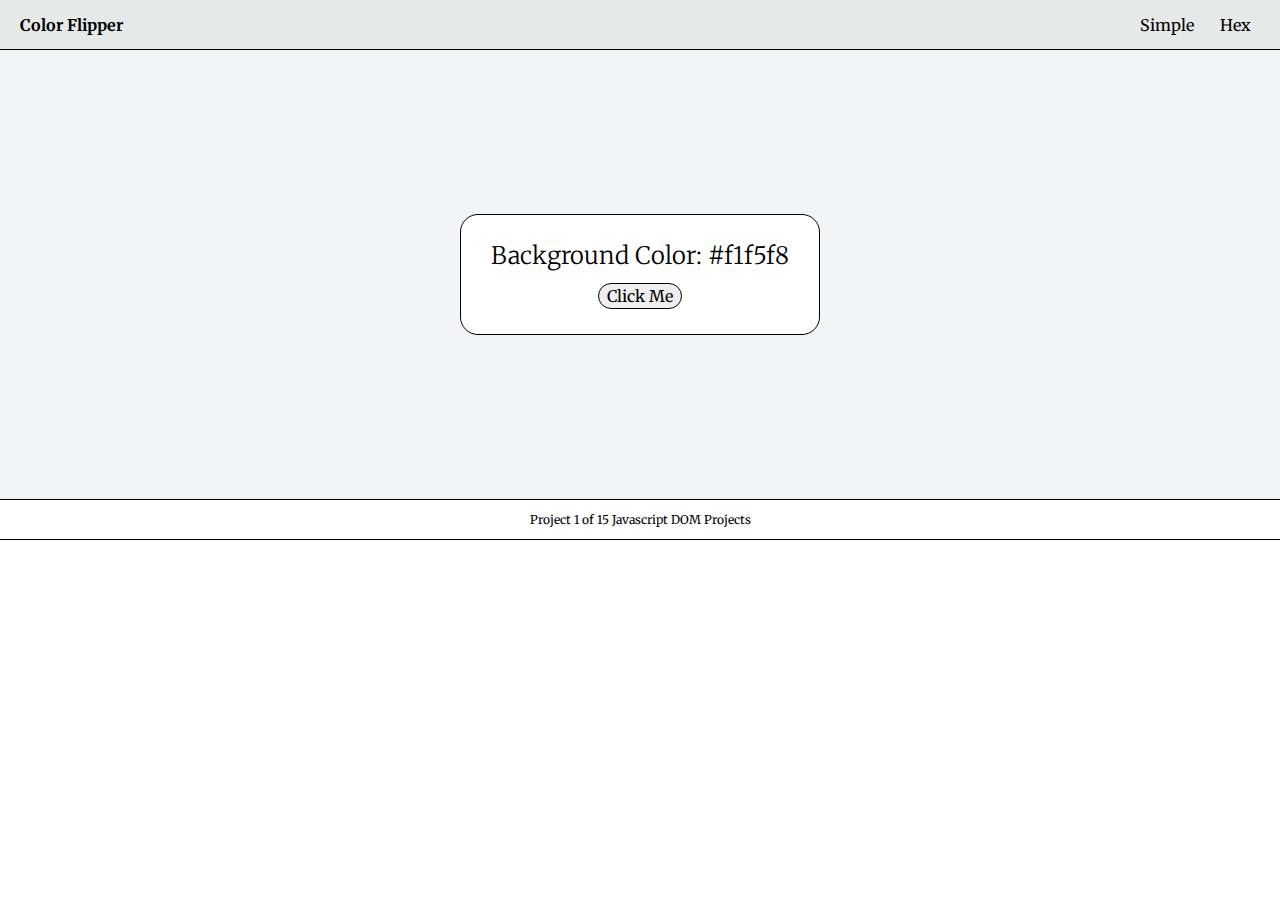
<file: Color Flipper/index.html>
<!DOCTYPE html>
<html lang="en">
  <head>
    <meta charset="UTF-8" />
    <meta http-equiv="X-UA-Compatible" content="IE=edge" />
    <meta name="viewport" content="width=device-width, initial-scale=1.0" />
    <link rel="stylesheet" href="./style.css" />
    <title>Color Flipper | Simple mode</title>
  </head>
  <body>
    <nav>
      <div class="nav-center">
        <h4>Color Flipper</h4>
        <ul class="nav-links">
          <li><a href="index.html">Simple</a></li>
          <li><a href="hex.html">Hex</a></li>
        </ul>
      </div>
    </nav>
    <main id="main">
      <div class="container">
        <h2>Background Color: <span class="color">#f1f5f8</span></h2>
        <button class="btn btn-hero" id="btn">Click Me</button>
      </div>
    </main>
    <footer>
      <p>Project 1 of 15 Javascript DOM Projects</p>
    </footer>
    <script src="simple.js"></script>
  </body>
</html>
</file>
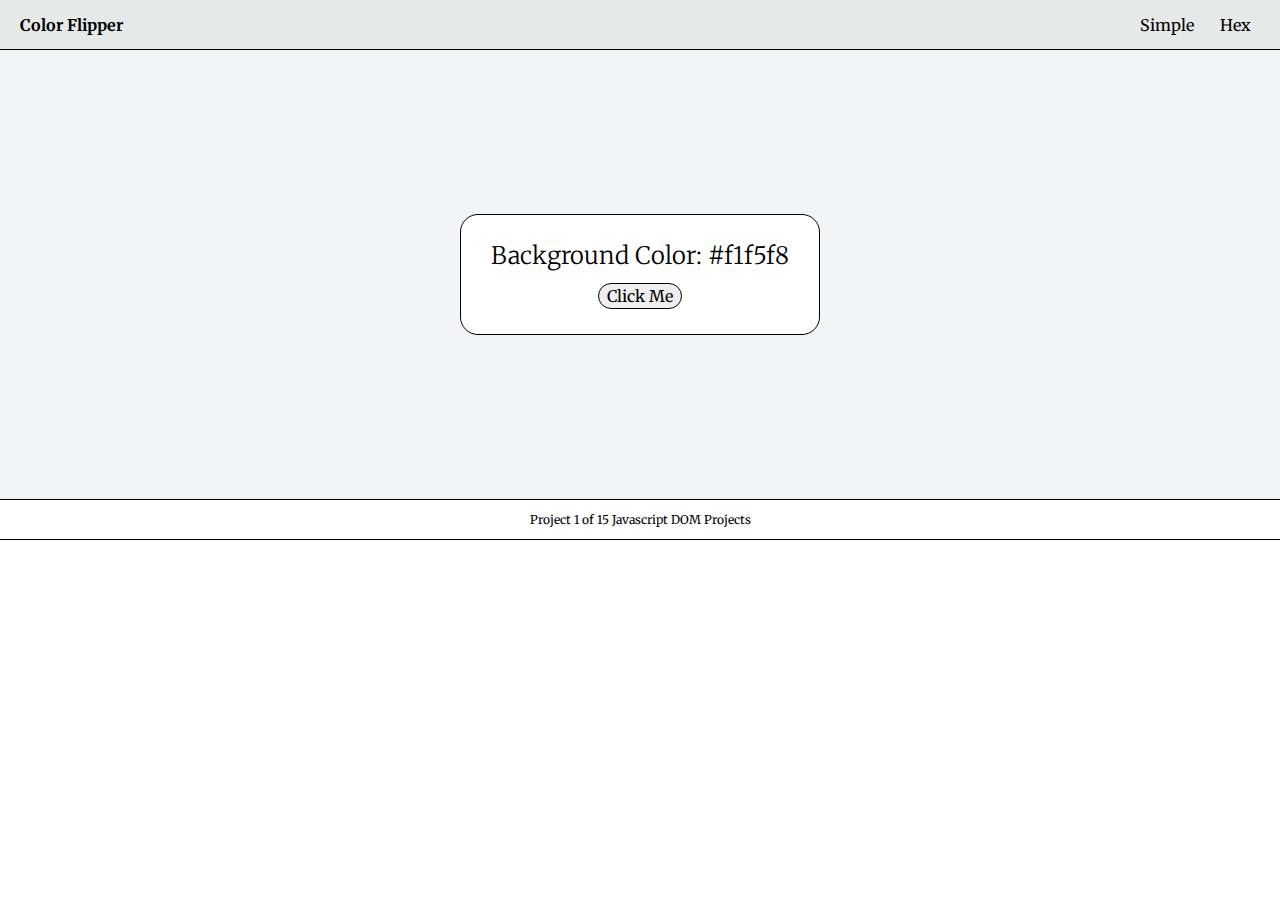
<file: Color Flipper/hex.html>
<!DOCTYPE html>
<html lang="en">
  <head>
    <meta charset="UTF-8" />
    <meta http-equiv="X-UA-Compatible" content="IE=edge" />
    <meta name="viewport" content="width=device-width, initial-scale=1.0" />
    <link rel="stylesheet" href="./style.css" />
    <title>Color Flipper</title>
  </head>
  <body>
    <nav>
      <div class="nav-center">
        <h4>Color Flipper</h4>
        <ul class="nav-links">
          <li><a href="index.html">Simple</a></li>
          <li><a href="hex.html">Hex</a></li>
        </ul>
      </div>
    </nav>
    <main id="main">
      <div class="container">
        <h2>Background Color: <span class="color">#f1f5f8</span></h2>
        <button class="btn btn-hero" id="btn">Click Me</button>
      </div>
    </main>
    <footer>
      <p>Project 1 of 15 Javascript DOM Projects</p>
    </footer>
    <script src="hex.js"></script>
  </body>
</html>
</file>
<file: Color Flipper/style.css>
@import url("https://fonts.googleapis.com/css2?family=Merriweather:wght@300;400&display=swap");

* {
  box-sizing: border-box;
  margin: 0;
  padding: 0;
  font-family: "Merriweather", serif;
}

li,
a {
  list-style: none;
  text-decoration: none;
}

h2 {
  font-weight: 300;
}

a {
  color: black;
  text-decoration: underline;
}

.nav-center a {
  color: black;
  padding: 2px 9px;
  text-decoration: none;
}

.nav-center a:hover {
  color: black;
  background: rgb(182, 233, 173);
  padding: 2px 8px;
  border-radius: 50px;
  border: 1px solid black;
}

.nav-center {
  height: 50px;
  background: rgb(229, 233, 232);
  display: flex;
  flex-direction: row;
  align-items: center;
  align-content: center;
  justify-content: space-between;
  padding: 0 20px;
  border-bottom: 1px solid black;
}

ul {
  display: flex;
  flex-direction: row;
  align-items: center;
}

li {
  padding-left: 8px;
}

.btn {
  padding: 2px 8px;
  border-radius: 50px;
  border: 1px solid black;
  cursor: pointer;
  font-size: 16px;
}

.btn:hover {
  background: rgb(182, 233, 173);
}

main {
  height: 50vh;
  background: #f1f5f8;
  display: flex;
  flex-direction: column;
  align-items: center;
  align-content: center;
  justify-content: center;
  text-align: center;
  padding: 50px 0;
  border-bottom: 1px solid black;
}

.container {
  border: 1px solid black;
  padding: 25px 30px;
  background: white;
  border-radius: 18px;
}

.container h2 {
  margin-bottom: 12px;
}

footer {
  font-size: 12px;
  height: 40px;
  display: flex;
  align-items: center;
  align-content: center;
  justify-content: center;
  text-align: center;
  border-bottom: 1px solid black;
}
</file>
